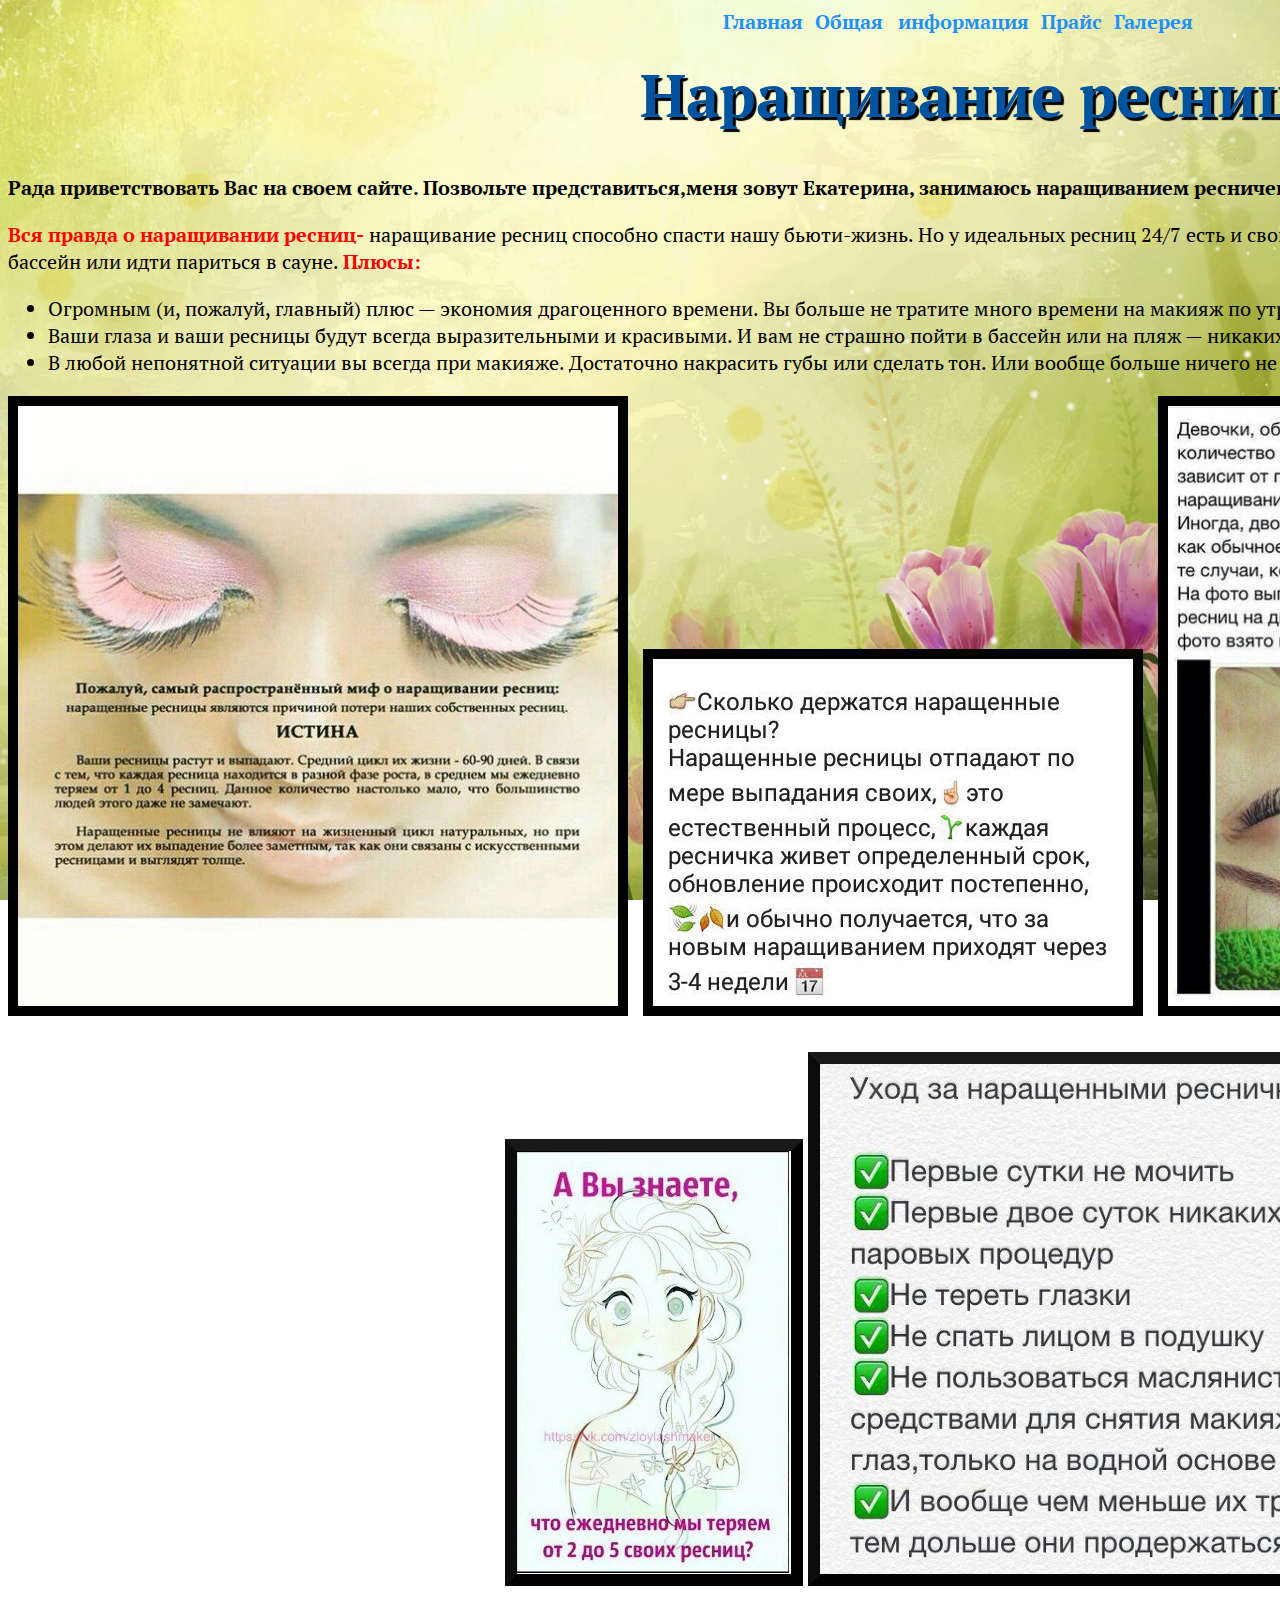
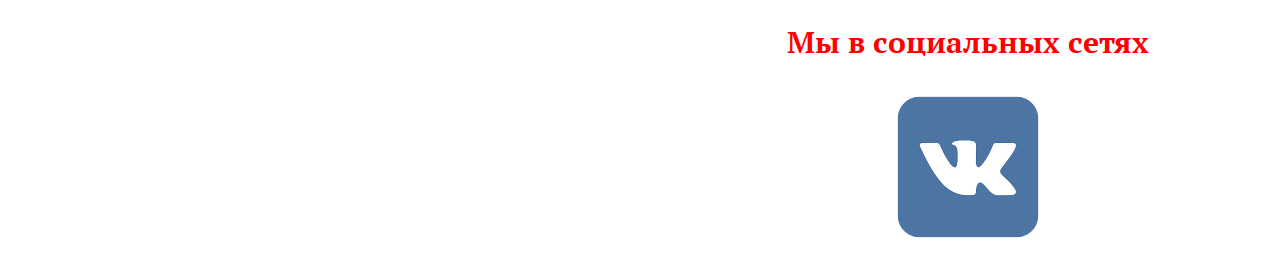
<file: index.html>
<!DOCTYPE html>
<html>
  <head>
  <link href="https://fonts.googleapis.com/css?family=PT+Serif" rel="stylesheet">
  <link href="styles/style.css" rel="stylesheet" type="text/css">
  <link href="styles/menu.css" rel="stylesheet" type="text/css">
    <meta charset="utf-8">
    <title>Наращивание ресничек. Чебоксары-Новочебоскасрск</title>
<style>
body {
background: url(images/fon3.jpg);
 background-position: center center; /*Задает начальное положение фонового изображения, установленного с помощью свойства background-image.*/
   background-repeat: no-repeat; /*Определяет, как будет повторяться фоновое изображение, установленное с помощью свойства background-image. Можно установить повторение рисунка только по горизонтали, по вертикали или в обе стороны. */
    background-attachment: fixed; /*Свойство background-attachment устанавливает, будет ли прокручиваться фоновое изображение вместе с содержимым элемента. Изображение может быть зафиксировано и оставаться неподвижным, либо перемещаться совместно с документом*/
	background-size: cover; /*Масштабирует фоновое изображение согласно заданным размерам.*/
	

}

.colortext {
color: red;
}

#navbar {
  margin: 0;
  padding: 0;
  list-style-type: none;
  text-align: center;
  word-spacing: 10px;
  width: 1900px;
  }
  
#navbar li {
  display: inline;
  }

#navbar a{
  color: #1E90FF;
  padding: 0;
  text-decoration: none;
  font-weight: bold;
  display: inline;
  width: 160px;
  }
 
 #navbar a:hover {
        border-radius: 25px 0px 25px 0px;
        background-color: #B22222;
      }

.thumb img {
text-align: center;
border: 2px solid; /* Рамка вокруг фото */
background: #666; /* Цвет фона */
margin-right: 10px; /* Отступ справа */
margin-bottom: 10px; /* Отступ снизу */
border-width: 10px 10px 10px 10px; /* Толщина границы */
}

.fiq {
text-align: center;

}
</style>

	
  </head>
  <body>
  
 <ul id="navbar">
  <li><a href="index.html">Главная</a></li>
  <li><a href="narost.html"><nobr>Общая информация</nobr></a></li>
  <li><a href="price.html">Прайс</a></li>
  <li><a href="gallary.html">Галерея</a></li>
</ul>  
 
  
  <h1>Наращивание ресниц</h1>

 
 
   
	<p><b>Рада приветствовать Вас на своем сайте. Позвольте представиться,меня зовут Екатерина, занимаюсь наращиванием ресничек, не только классика, 2D но и 3D. Добро пожаловать! :)</b></p>
	<p><b><span class="colortext">Вся правда о наращивании ресниц-</b></span>
       наращивание ресниц способно спасти нашу бьюти-жизнь. Но у идеальных ресниц 24/7 есть и свои минусы, которые важно знать, прежде чем с разбегу прыгать в бассейн или идти париться в сауне. <b><span class="colortext">Плюсы:</span></b></p>

<ul>
<li>Огромным (и, пожалуй, главный) плюс — экономия драгоценного времени. Вы больше не тратите много времени на макияж по утрам, можете спать подольше и лениться все утро.</li>
<li> Ваши глаза и ваши ресницы будут всегда выразительными и красивыми. И вам не страшно пойти в бассейн или на пляж — никаких комочков, слипшихся ресниц и растекшейся туши.</li>
<li>В любой непонятной ситуации вы всегда при макияже. Достаточно накрасить губы или сделать тон. Или вообще больше ничего не наносить — мы же любим минимализм.</li>
</ul>

<p class="thumb">
<img src="images/privet1.jpg">
<img src="images/privet2.jpg">
<img src="images/privet3.jpg">
</p>

<p class="fiq">
<img src="images/privet4.jpg">
<img src="images/privet5.jpg">
</p>

<p id="socset"><b><span class="colortext">Мы в социальных сетях</span></b></p> 
<center><a href="https://vk.com/club158252776"><img src="images/vk.png"></a></center>
 <script src="scripts/main.js"></script></body>
</html>
</file>
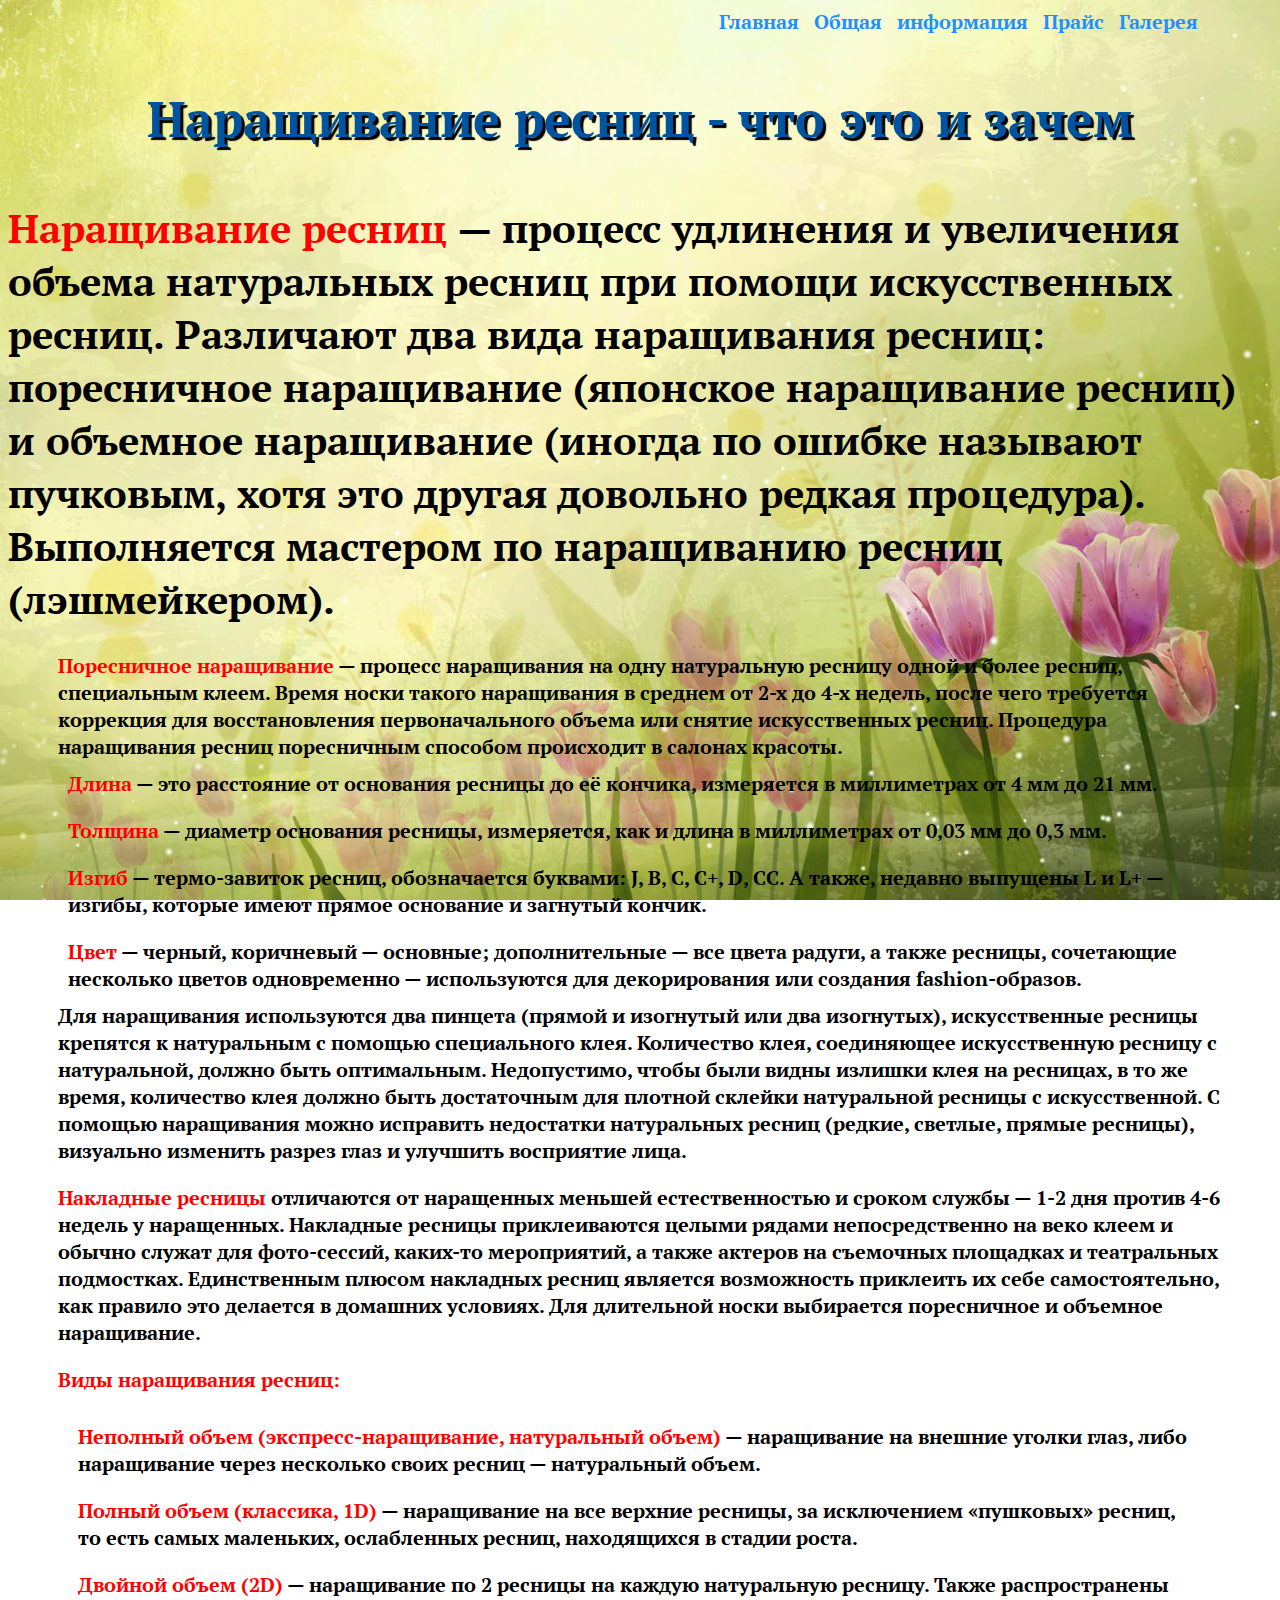
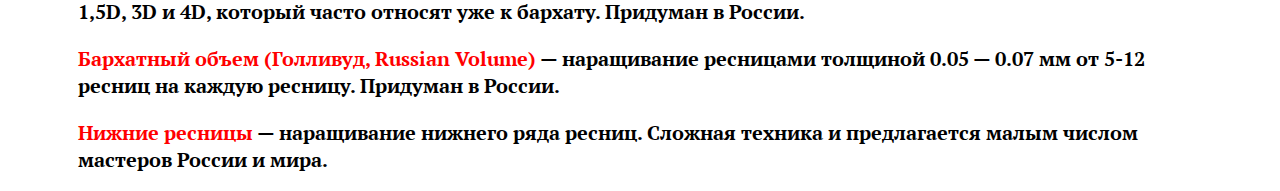
<file: narost.html>
<!DOCTYPE html>
<html>
  <head>
  <link href="https://fonts.googleapis.com/css?family=PT+Serif" rel="stylesheet">
   <link href="styles/naraschivanye.css" rel="stylesheet" type="text/css">
   <link href="styles/menu.css" rel="stylesheet" type="text/css">
   <meta charset="utf-8">
    <title>Наращивание ресничек. Чебоксары-Новочебоскасрск</title>
	
	<style>
body {
background: url(images/fon3.jpg);
background-position: center center; /*Задает начальное положение фонового изображения, установленного с помощью свойства background-image.*/
   background-repeat: no-repeat; /*Определяет, как будет повторяться фоновое изображение, установленное с помощью свойства background-image. Можно установить повторение рисунка только по горизонтали, по вертикали или в обе стороны. */
    background-attachment: fixed; /*Свойство background-attachment устанавливает, будет ли прокручиваться фоновое изображение вместе с содержимым элемента. Изображение может быть зафиксировано и оставаться неподвижным, либо перемещаться совместно с документом*/
	background-size: cover; /*Масштабирует фоновое изображение согласно заданным размерам.*/
}


.colortext {
	color: red;
		
}

#navbar {
  margin: 0;
  padding: 0;
  list-style-type: none;
  text-align: center;
  word-spacing: 10px;
  width: 1900px;
  }
  
#navbar li {
  display: inline;
  }

#navbar a{
  color: #1E90FF;
  padding: 0;
  text-decoration: none;
  font-weight: bold;
  display: inline;
  width: 160px;
  }
 
 #navbar a:hover {
        border-radius: 25px 0px 25px 0px;
        background-color: #B22222;
      }

</style>

</head>

<body>

<ul id="navbar">
  <li><a href="index.html">Главная</a></li>
  <li><a href="narost.html">Общая информация</a></li>
  <li><a href="price.html">Прайс</a></li>
  <li><a href="gallary.html">Галерея</a></li>
</ul>  

<p><b>Наращивание ресниц - что это и зачем</b></p>

<h1><span class="colortext">Наращивание ресниц</span> — процесс удлинения и увеличения объема натуральных ресниц при помощи искусственных ресниц. Различают два вида наращивания ресниц: поресничное наращивание (японское наращивание ресниц) и объемное наращивание (иногда по ошибке называют пучковым, хотя это другая довольно редкая процедура). Выполняется мастером по наращиванию ресниц (лэшмейкером).</h2>


<ul><b><span class="colortext">Поресничное наращивание</span> — процесс наращивания на одну натуральную ресницу одной и более ресниц, специальным клеем. Время носки такого наращивания в среднем от 2-х до 4-х недель, после чего требуется коррекция для восстановления первоначального объема или снятие искусственных ресниц. Процедура наращивания ресниц поресничным способом происходит в салонах красоты.</b>

<li id="infa"><b><span class="colortext">Длина</span> <!--Тег <span> предназначен для определения строчных элементов документа. В отличие от блочных элементов, таких как <table>, <p> или <div>, с помощью тега <span> можно выделить часть информации внутри других тегов и установить для нее свой стиль.--> — это расстояние от основания ресницы до её кончика, измеряется в миллиметрах от 4 мм до 21 мм.</li>
<li id="infa"><span class="colortext">Толщина</span> — диаметр основания ресницы, измеряется, как и длина в миллиметрах от 0,03 мм до 0,3 мм.</li>
<li id="infa"><span class="colortext">Изгиб</span> — термо-завиток ресниц, обозначается буквами: J, B, C, C+, D, CC. А также, недавно выпущены L и L+ — изгибы, которые имеют прямое основание и загнутый кончик.</li>
<li id="infa"><span class="colortext">Цвет</span> — черный, коричневый — основные; дополнительные — все цвета радуги, а также ресницы, сочетающие несколько цветов одновременно — используются для декорирования или создания fashion-образов.</li>
Для наращивания используются два пинцета (прямой и изогнутый или два изогнутых), искусственные ресницы крепятся к натуральным с помощью специального клея. Количество клея, соединяющее искусственную ресницу с натуральной, должно быть оптимальным. Недопустимо, чтобы были видны излишки клея на ресницах, в то же время, количество клея должно быть достаточным для плотной склейки натуральной ресницы с искусственной.

С помощью наращивания можно исправить недостатки натуральных ресниц (редкие, светлые, прямые ресницы), визуально изменить разрез глаз и улучшить восприятие лица.</b>
</ul>

<ul><b><span class="colortext">Накладные ресницы</span> отличаются от наращенных меньшей естественностью и сроком службы — 1-2 дня против 4-6 недель у наращенных. Накладные ресницы приклеиваются целыми рядами непосредственно на веко клеем и обычно служат для фото-сессий, каких-то мероприятий, а также актеров на съемочных площадках и театральных подмостках. Единственным плюсом накладных ресниц является возможность приклеить их себе самостоятельно, как правило это делается в домашних условиях. Для длительной носки выбирается поресничное и объемное наращивание.</b></ul>

<ul><b><span class="colortext">Виды наращивания ресниц:</span></b></ul>
 <li id="infa2"><b><span class="colortext">Неполный объем (экспресс-наращивание, натуральный объем)</span> — наращивание на внешние уголки глаз, либо наращивание через несколько своих ресниц — натуральный объем.</b></li>
 <li id="infa2"><b><span class="colortext">Полный объем (классика, 1D)</span> — наращивание на все верхние ресницы, за исключением «пушковых» ресниц, то есть самых маленьких, ослабленных ресниц, находящихся в стадии роста.</b></li>
 <li id="infa2"><b><span class="colortext">Двойной объем (2D)</span> — наращивание по 2 ресницы на каждую натуральную ресницу. Также распространены 1,5D, 3D и 4D, который часто относят уже к бархату. Придуман в России.</b></li>
 <li id="infa2"><b><span class="colortext">Бархатный объем (Голливуд, Russian Volume)</span> — наращивание ресницами толщиной 0.05 — 0.07 мм от 5-12 ресниц на каждую ресницу. Придуман в России.</b></li>
 <li id="infa2"><b><span class="colortext">Нижние ресницы</span> — наращивание нижнего ряда ресниц. Сложная техника и предлагается малым числом мастеров России и мира.</b></li>




</body>
  </html>
</file>
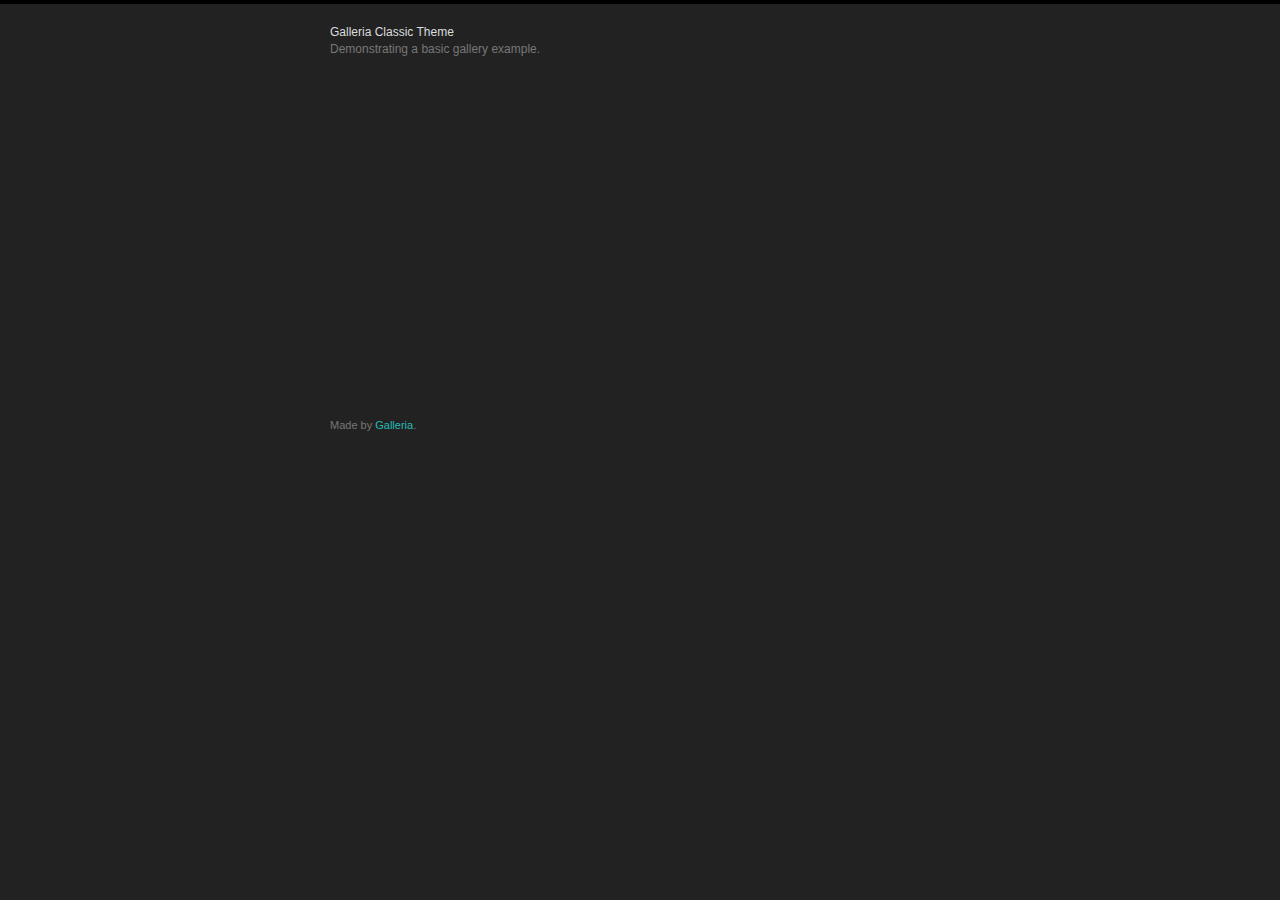
<file: galleria/themes/classic/classic-demo.html>
<!DOCTYPE html>
<html lang="en">
    <head>
        <meta charset="utf-8">
        <title>Galleria Classic Theme</title>
        <style>

            /* Demo styles */
            html,body{background:#222;margin:0;}
            body{border-top:4px solid #000;}
            .content{color:#777;font:12px/1.4 "helvetica neue",arial,sans-serif;width:620px;margin:20px auto;}
            h1{font-size:12px;font-weight:normal;color:#ddd;margin:0;}
            p{margin:0 0 20px}
            a {color:#22BCB9;text-decoration:none;}
            .cred{margin-top:20px;font-size:11px;}

            /* This rule is read by Galleria to define the gallery height: */
            #galleria{height:320px}

        </style>

        <!-- load jQuery -->
        <!-- <script src="http://ajax.googleapis.com/ajax/libs/jquery/3.1.1/jquery.js"></script> -->
        <script src="http://ajax.googleapis.com/ajax/libs/jquery/2.2.4/jquery.js"></script>

        <!-- load Galleria -->
        <script src="../../galleria-1.5.7.min.js"></script>

    </head>
<body>
    <div class="content">
        <h1>Galleria Classic Theme</h1>
        <p>Demonstrating a basic gallery example.</p>

        <!-- Adding gallery images. We use resized thumbnails here for better performance, but it’s not necessary -->

        <div id="galleria">
            <a href="http://upload.wikimedia.org/wikipedia/commons/thumb/a/a2/Biandintz_eta_zaldiak_-_modified2.jpg/800px-Biandintz_eta_zaldiak_-_modified2.jpg">
                <img 
                    src="http://upload.wikimedia.org/wikipedia/commons/thumb/a/a2/Biandintz_eta_zaldiak_-_modified2.jpg/100px-Biandintz_eta_zaldiak_-_modified2.jpg",
                    data-big="http://upload.wikimedia.org/wikipedia/commons/thumb/a/a2/Biandintz_eta_zaldiak_-_modified2.jpg/1280px-Biandintz_eta_zaldiak_-_modified2.jpg"
                    data-title="Biandintz eta zaldiak"
                    data-description="Horses on Bianditz mountain, in Navarre, Spain."
                >
            </a>
            <a href="http://upload.wikimedia.org/wikipedia/commons/thumb/6/6c/Athabasca_Rail_at_Brule_Lake.jpg/800px-Athabasca_Rail_at_Brule_Lake.jpg">
                <img 
                    src="http://upload.wikimedia.org/wikipedia/commons/thumb/6/6c/Athabasca_Rail_at_Brule_Lake.jpg/100px-Athabasca_Rail_at_Brule_Lake.jpg",
                    data-big="http://upload.wikimedia.org/wikipedia/commons/thumb/6/6c/Athabasca_Rail_at_Brule_Lake.jpg/1280px-Athabasca_Rail_at_Brule_Lake.jpg"
                    data-title="Athabasca Rail"
                    data-description="The Athabasca River railroad track at the mouth of Brulé Lake in Alberta, Canada."
                >
            </a>
            <a href="http://upload.wikimedia.org/wikipedia/commons/thumb/1/1f/Back-scattering_crepuscular_rays_panorama_1.jpg/1280px-Back-scattering_crepuscular_rays_panorama_1.jpg">
                <img 
                    src="http://upload.wikimedia.org/wikipedia/commons/thumb/1/1f/Back-scattering_crepuscular_rays_panorama_1.jpg/100px-Back-scattering_crepuscular_rays_panorama_1.jpg",
                    data-big="http://upload.wikimedia.org/wikipedia/commons/thumb/1/1f/Back-scattering_crepuscular_rays_panorama_1.jpg/1400px-Back-scattering_crepuscular_rays_panorama_1.jpg"
                    data-title="Back-scattering crepuscular rays"
                    data-description="Picture of the day on Wikimedia Commons 26 September 2010."
                >
            </a>
            <a href="http://upload.wikimedia.org/wikipedia/commons/thumb/7/75/Interior_convento_3.jpg/800px-Interior_convento_3.jpg">
                <img 
                    src="http://upload.wikimedia.org/wikipedia/commons/thumb/7/75/Interior_convento_3.jpg/120px-Interior_convento_3.jpg",
                    data-big="http://upload.wikimedia.org/wikipedia/commons/thumb/7/75/Interior_convento_3.jpg/1400px-Interior_convento_3.jpg"
                    data-title="Interior convento"
                    data-description="Interior view of Yuriria Convent, founded in 1550."
                >
            </a>
            <a href="http://upload.wikimedia.org/wikipedia/commons/thumb/6/6b/Oxbow_Bend_outlook_in_the_Grand_Teton_National_Park.jpg/800px-Oxbow_Bend_outlook_in_the_Grand_Teton_National_Park.jpg">
                <img 
                    src="http://upload.wikimedia.org/wikipedia/commons/thumb/6/6b/Oxbow_Bend_outlook_in_the_Grand_Teton_National_Park.jpg/100px-Oxbow_Bend_outlook_in_the_Grand_Teton_National_Park.jpg",
                    data-big="http://upload.wikimedia.org/wikipedia/commons/thumb/6/6b/Oxbow_Bend_outlook_in_the_Grand_Teton_National_Park.jpg/1280px-Oxbow_Bend_outlook_in_the_Grand_Teton_National_Park.jpg"
                    data-title="Oxbow Bend outlook"
                    data-description="View over the Snake River to the Mount Moran with the Skillet Glacier."
                >
            </a>
            <a href="http://upload.wikimedia.org/wikipedia/commons/thumb/c/c9/Hazy_blue_hour_in_Grand_Canyon.JPG/800px-Hazy_blue_hour_in_Grand_Canyon.JPG">
                <img 
                    src="http://upload.wikimedia.org/wikipedia/commons/thumb/c/c9/Hazy_blue_hour_in_Grand_Canyon.JPG/100px-Hazy_blue_hour_in_Grand_Canyon.JPG",
                    data-big="http://upload.wikimedia.org/wikipedia/commons/thumb/c/c9/Hazy_blue_hour_in_Grand_Canyon.JPG/1280px-Hazy_blue_hour_in_Grand_Canyon.JPG"
                    data-title="Hazy blue hour"
                    data-description="Hazy blue hour in Grand Canyon. View from the South Rim."
                >
            </a>
            <a href="http://upload.wikimedia.org/wikipedia/commons/thumb/f/f4/2909_vallon_moy_res.jpg/800px-2909_vallon_moy_res.jpg">
                <img 
                    src="http://upload.wikimedia.org/wikipedia/commons/thumb/f/f4/2909_vallon_moy_res.jpg/100px-2909_vallon_moy_res.jpg",
                    data-big="http://upload.wikimedia.org/wikipedia/commons/thumb/f/f4/2909_vallon_moy_res.jpg/1280px-2909_vallon_moy_res.jpg"
                    data-title="Haute Severaisse valley"
                    data-description="View of Haute Severaisse valley and surrounding summits from the slopes of Les Vernets."
                >
            </a>
            <a href="http://upload.wikimedia.org/wikipedia/commons/thumb/4/46/Bohinjsko_jezero_2.jpg/800px-Bohinjsko_jezero_2.jpg">
                <img 
                    src="http://upload.wikimedia.org/wikipedia/commons/thumb/4/46/Bohinjsko_jezero_2.jpg/100px-Bohinjsko_jezero_2.jpg",
                    data-big="http://upload.wikimedia.org/wikipedia/commons/thumb/4/46/Bohinjsko_jezero_2.jpg/1280px-Bohinjsko_jezero_2.jpg"
                    data-title="Bohinj lake"
                    data-description="Bohinj lake (Triglav National Park, Slovenia) in the morning."
                >
            </a>
            <a href="http://upload.wikimedia.org/wikipedia/commons/thumb/3/32/Bowling_Balls_Beach_2_edit.jpg/800px-Bowling_Balls_Beach_2_edit.jpg">
                <img 
                    src="http://upload.wikimedia.org/wikipedia/commons/thumb/3/32/Bowling_Balls_Beach_2_edit.jpg/100px-Bowling_Balls_Beach_2_edit.jpg",
                    data-big="http://upload.wikimedia.org/wikipedia/commons/thumb/3/32/Bowling_Balls_Beach_2_edit.jpg/1280px-Bowling_Balls_Beach_2_edit.jpg"
                    data-title="Bowling Balls"
                    data-description="Mendocino county, California, USA."
                >
            </a>
            <a href="https://vimeo.com/25750735">
                <span class="video">Works for vimeo too.</span>
            </a>
            <a href="https://www.youtube.com/watch?v=GOD-RyVB-3Q">
                <span class="video">Works for youtube too.</span>
            </a>

        </div>
        <p class="cred">Made by <a href="http://galleria.io">Galleria</a>.</p>
    </div>

    <script>
    $(function() {
        // Load the classic theme
        Galleria.loadTheme('galleria.classic.min.js');

        // Initialize Galleria
        Galleria.run('#galleria');
    });
    </script>
    </body>
</html>
</file>
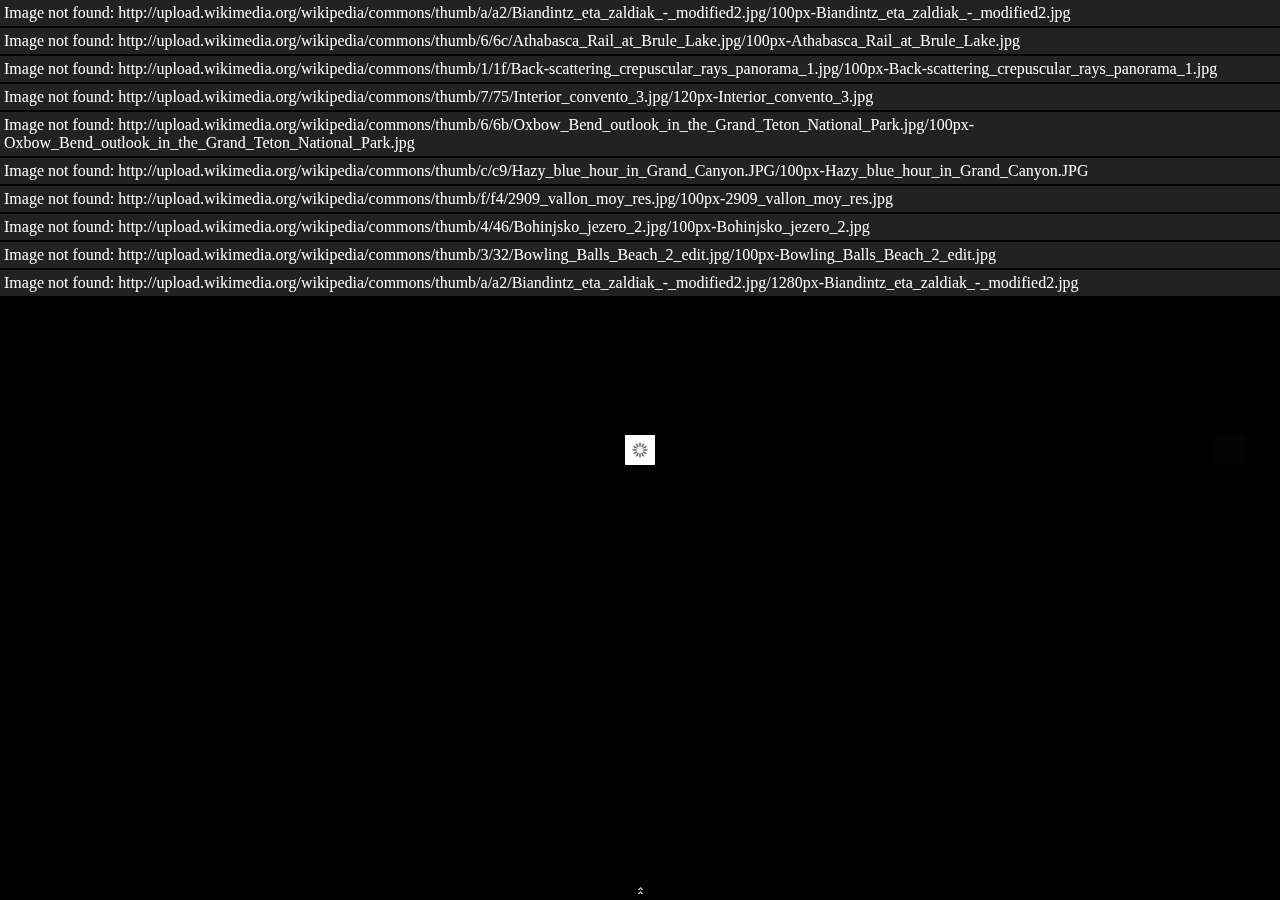
<file: galleria/themes/fullscreen/fullscreen-demo.html>
<!DOCTYPE html>
<html lang="sv">
    <head>
        <meta charset="utf-8">
        <meta name="viewport" content="width=device-width,initial-scale=0.5,user-scalable=no">
        <title>Galleria Fullscreen Theme Demo</title>

        <!-- load jQuery -->
        <!-- <script src="http://ajax.googleapis.com/ajax/libs/jquery/3.1.1/jquery.js"></script> -->
        <script src="http://ajax.googleapis.com/ajax/libs/jquery/2.2.4/jquery.js"></script>

        <!-- load Galleria -->
        <script src="../../galleria-1.5.7.min.js"></script>

        <style>
        body{background:#000;}
        </style>

    </head>
<body>
    <div class="galleria">
        <a href="http://upload.wikimedia.org/wikipedia/commons/thumb/a/a2/Biandintz_eta_zaldiak_-_modified2.jpg/800px-Biandintz_eta_zaldiak_-_modified2.jpg">
            <img 
                src="http://upload.wikimedia.org/wikipedia/commons/thumb/a/a2/Biandintz_eta_zaldiak_-_modified2.jpg/100px-Biandintz_eta_zaldiak_-_modified2.jpg",
                data-big="http://upload.wikimedia.org/wikipedia/commons/thumb/a/a2/Biandintz_eta_zaldiak_-_modified2.jpg/1280px-Biandintz_eta_zaldiak_-_modified2.jpg"
                data-title="Biandintz eta zaldiak"
                data-description="Horses on Bianditz mountain, in Navarre, Spain."
            >
        </a>
        <a href="http://upload.wikimedia.org/wikipedia/commons/thumb/6/6c/Athabasca_Rail_at_Brule_Lake.jpg/800px-Athabasca_Rail_at_Brule_Lake.jpg">
            <img 
                src="http://upload.wikimedia.org/wikipedia/commons/thumb/6/6c/Athabasca_Rail_at_Brule_Lake.jpg/100px-Athabasca_Rail_at_Brule_Lake.jpg",
                data-big="http://upload.wikimedia.org/wikipedia/commons/thumb/6/6c/Athabasca_Rail_at_Brule_Lake.jpg/1280px-Athabasca_Rail_at_Brule_Lake.jpg"
                data-title="Athabasca Rail"
                data-description="The Athabasca River railroad track at the mouth of Brulé Lake in Alberta, Canada."
            >
        </a>
        <a href="http://upload.wikimedia.org/wikipedia/commons/thumb/1/1f/Back-scattering_crepuscular_rays_panorama_1.jpg/1280px-Back-scattering_crepuscular_rays_panorama_1.jpg">
            <img 
                src="http://upload.wikimedia.org/wikipedia/commons/thumb/1/1f/Back-scattering_crepuscular_rays_panorama_1.jpg/100px-Back-scattering_crepuscular_rays_panorama_1.jpg",
                data-big="http://upload.wikimedia.org/wikipedia/commons/thumb/1/1f/Back-scattering_crepuscular_rays_panorama_1.jpg/1400px-Back-scattering_crepuscular_rays_panorama_1.jpg"
                data-title="Back-scattering crepuscular rays"
                data-description="Picture of the day on Wikimedia Commons 26 September 2010."
            >
        </a>
        <a href="http://upload.wikimedia.org/wikipedia/commons/thumb/7/75/Interior_convento_3.jpg/800px-Interior_convento_3.jpg">
            <img 
                src="http://upload.wikimedia.org/wikipedia/commons/thumb/7/75/Interior_convento_3.jpg/120px-Interior_convento_3.jpg",
                data-big="http://upload.wikimedia.org/wikipedia/commons/thumb/7/75/Interior_convento_3.jpg/1400px-Interior_convento_3.jpg"
                data-title="Interior convento"
                data-description="Interior view of Yuriria Convent, founded in 1550."
            >
        </a>
        <a href="http://upload.wikimedia.org/wikipedia/commons/thumb/6/6b/Oxbow_Bend_outlook_in_the_Grand_Teton_National_Park.jpg/800px-Oxbow_Bend_outlook_in_the_Grand_Teton_National_Park.jpg">
            <img 
                src="http://upload.wikimedia.org/wikipedia/commons/thumb/6/6b/Oxbow_Bend_outlook_in_the_Grand_Teton_National_Park.jpg/100px-Oxbow_Bend_outlook_in_the_Grand_Teton_National_Park.jpg",
                data-big="http://upload.wikimedia.org/wikipedia/commons/thumb/6/6b/Oxbow_Bend_outlook_in_the_Grand_Teton_National_Park.jpg/1280px-Oxbow_Bend_outlook_in_the_Grand_Teton_National_Park.jpg"
                data-title="Oxbow Bend outlook"
                data-description="View over the Snake River to the Mount Moran with the Skillet Glacier."
            >
        </a>
        <a href="http://upload.wikimedia.org/wikipedia/commons/thumb/c/c9/Hazy_blue_hour_in_Grand_Canyon.JPG/800px-Hazy_blue_hour_in_Grand_Canyon.JPG">
            <img 
                src="http://upload.wikimedia.org/wikipedia/commons/thumb/c/c9/Hazy_blue_hour_in_Grand_Canyon.JPG/100px-Hazy_blue_hour_in_Grand_Canyon.JPG",
                data-big="http://upload.wikimedia.org/wikipedia/commons/thumb/c/c9/Hazy_blue_hour_in_Grand_Canyon.JPG/1280px-Hazy_blue_hour_in_Grand_Canyon.JPG"
                data-title="Hazy blue hour"
                data-description="Hazy blue hour in Grand Canyon. View from the South Rim."
            >
        </a>
        <a href="http://upload.wikimedia.org/wikipedia/commons/thumb/f/f4/2909_vallon_moy_res.jpg/800px-2909_vallon_moy_res.jpg">
            <img 
                src="http://upload.wikimedia.org/wikipedia/commons/thumb/f/f4/2909_vallon_moy_res.jpg/100px-2909_vallon_moy_res.jpg",
                data-big="http://upload.wikimedia.org/wikipedia/commons/thumb/f/f4/2909_vallon_moy_res.jpg/1280px-2909_vallon_moy_res.jpg"
                data-title="Haute Severaisse valley"
                data-description="View of Haute Severaisse valley and surrounding summits from the slopes of Les Vernets."
            >
        </a>
        <a href="http://upload.wikimedia.org/wikipedia/commons/thumb/4/46/Bohinjsko_jezero_2.jpg/800px-Bohinjsko_jezero_2.jpg">
            <img 
                src="http://upload.wikimedia.org/wikipedia/commons/thumb/4/46/Bohinjsko_jezero_2.jpg/100px-Bohinjsko_jezero_2.jpg",
                data-big="http://upload.wikimedia.org/wikipedia/commons/thumb/4/46/Bohinjsko_jezero_2.jpg/1280px-Bohinjsko_jezero_2.jpg"
                data-title="Bohinj lake"
                data-description="Bohinj lake (Triglav National Park, Slovenia) in the morning."
            >
        </a>
        <a href="http://upload.wikimedia.org/wikipedia/commons/thumb/3/32/Bowling_Balls_Beach_2_edit.jpg/800px-Bowling_Balls_Beach_2_edit.jpg">
            <img 
                src="http://upload.wikimedia.org/wikipedia/commons/thumb/3/32/Bowling_Balls_Beach_2_edit.jpg/100px-Bowling_Balls_Beach_2_edit.jpg",
                data-big="http://upload.wikimedia.org/wikipedia/commons/thumb/3/32/Bowling_Balls_Beach_2_edit.jpg/1280px-Bowling_Balls_Beach_2_edit.jpg"
                data-title="Bowling Balls"
                data-description="Mendocino county, California, USA."
            >
        </a>
    </div>
    <script>
    $(function() {
        // Load the Fullscreen theme
        Galleria.loadTheme('galleria.fullscreen.min.js');

        // Initialize Galleria
        Galleria.run('.galleria');
    });
    </script>
    </body>
</html>
</file>
<file: styles/style.css>
html {
	font-size: 10px;
	font-family: 'PT Serif', serif;
	
}
h1 {
	font-size: 60px;
	text-align: center;
}
p, li {
	font-size: 20px; //Определяет размер шрифта
	line-height: 2;// Устанавливает межстрочный интервал
	letter-spacing: 1px;//Определяет интервал между символами в пределах элемента
	
}
body {
	width: 1920px; //Всегда Body будет 1920 пикселей в ширину
	margin: 0 auto; //margin Влияет на верхнюю и нижнюю строки
	
	
}
h1 {
	margin: 0;
	padding: 20px 0;
	color: #00539F;
	text-shadow: 3px 3px 1px black; 'Добавляет тень для текста'
}

a {
	font-size: 20px;
}

#socset {
	text-align: center;
	font-size: 30px;
	
}
</file>
<file: styles/menu.css>

</file>
<file: styles/naraschivanye.css>
html {
	font-size: 20px;
	font-family: 'PT Serif', serif;
	
}
p {
	font-size: 50px;
	text-align: center;
	color: #00539F;
	text-shadow: 3px 3px 1px black; 'Добавляет тень для текста'
}

ul {
padding: 0px 50px;
}

#infa {
	padding: 10px 10px;
	list-style-type: none;
}

#infa2 {
		padding: 10px 70px;
		list-style-type: none;
}
</file>
